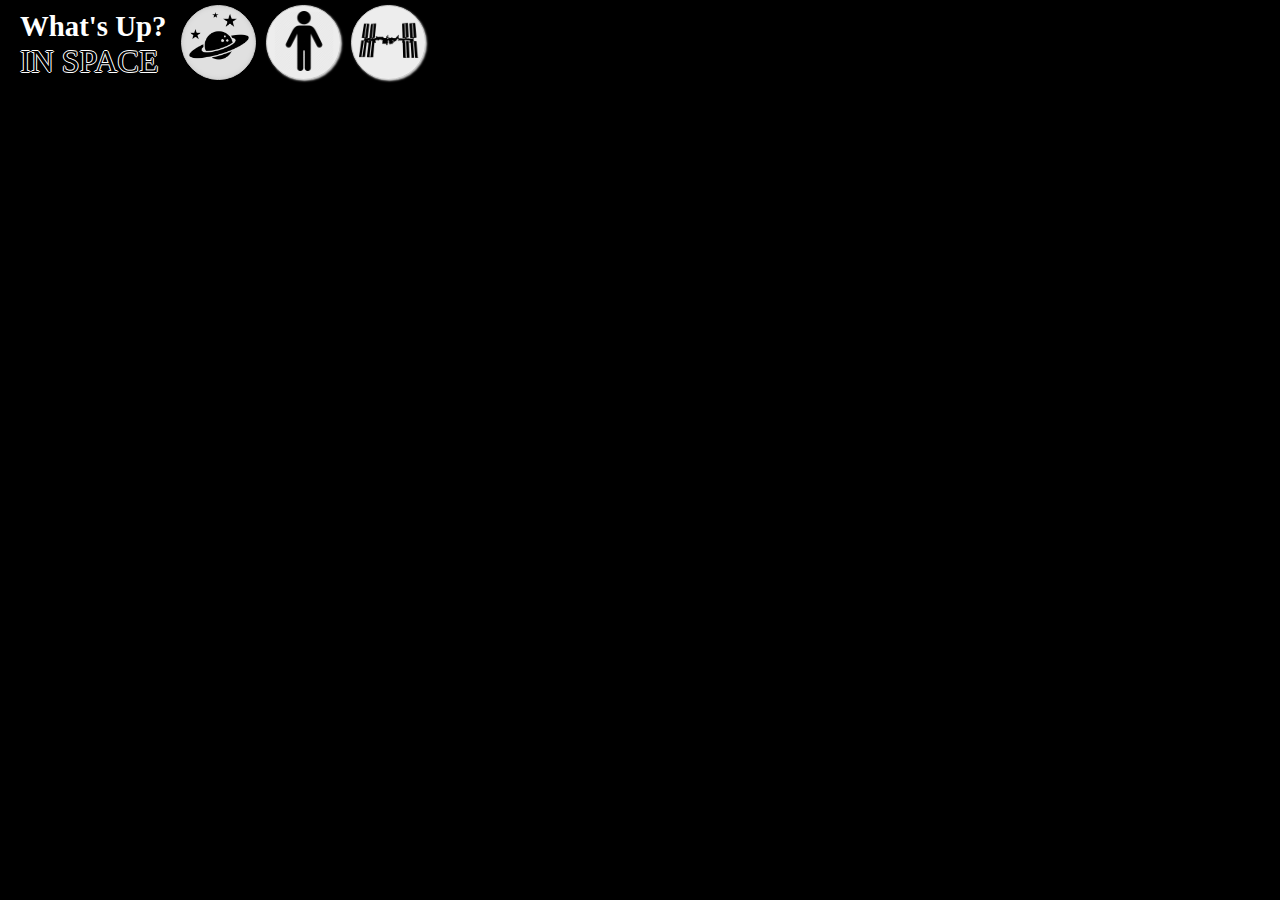
<file: project/index.html>
<!DOCTYPE html>
<html lang="en-us">

<head>
    <title>CIT 261 | Final Project</title>
    <meta charset="utf-8">

    <link rel="stylesheet" href="style.css" />
    <meta name="pinterest" content="nopin" />

    <script>
        document.addEventListener("DOMContentLoaded", function() {
            function insertImg(imgUrl) {
                var src = document.getElementById("image-of-the-day");
                var img = document.createElement("img");
                img.src = imgUrl;
                src.appendChild(img);
            }


            var myJSON1 = new XMLHttpRequest();
            var address1 = "https://api.nasa.gov/planetary/apod?api_key=QbBQagRXZ6lfosDU5fiS5itVP7JzHENQ0EvnxC6y";

            myJSON1.onreadystatechange = function() {
                if (this.readyState === 4 && this.status === 200) {
                    var data1 = JSON.parse(this.responseText);
                    var imageUrl = data1.url;
                    insertImg(imageUrl);

                }
            }
            myJSON1.open("GET", address1, true);
            myJSON1.send();



            //       var myJSON = new XMLHttpRequest();
            //      var address = "http://api.open-notify.org/astros.json";

            //    myJSON.onreadystatechange = function() {
            //         if (this.readyState === 4 && this.status === 200) {
            //              var data = JSON.parse(this.responseText);
            //             var numPeople = data.number;
            //             var text = "";
            //             document.getElementById("output").innerHTML = numPeople;
            //              for (var i = 0; i < numPeople; i++) {
            //                 text = text + data.people[i].name + "<br>";
            //            }
            //             document.getElementById("output2").innerHTML = text;

            //        }
            //    }
            //   myJSON.open("GET", address, true);
            //   myJSON.send();
        }, false);

    </script>
</head>

<body>
    <div id="wrapper">
        <header>
            <div class="logo">
                <h1>What's Up?</h1><span class="sub-logo">IN SPACE</span></div>
            <button class="daily-image active">
                <img src="images/planet-with-stars.png" alt="image of the day">
            </button>
            <button class="people">
                <img src="images/man.png" alt="people in space">
            </button>
            <button class="space-station">
                <img src="images/iss.png" alt="international space station">
            </button>
        </header>

        <main>
            <!--    <h2>How many astronauts are in space right now?</h2>
            <p>Answer: </p>
            <div id="output"></div>
            <h2>Who are they?</h2>
            <div id="output2"></div><br>  -->
            <div id="image-of-the-day">
            </div><br>
        </main>

        <footer>
        </footer>
    </div>
    <!-- end of wrapper-->
</body>

</html>
</file>
<file: project/style.css>
/****** General Styles *********/

*,
*:before,
*:after {
  box-sizing: border-box;
  margin: 0;
  padding: 0;
}


html, body {
    height: 100%;
    margin: 0;
    padding: 0;
    background: black;
}


header {
    display: flex;
    flex-direction: row;
    flex-wrap: wrap;
    justify-content: flex-start;
}

.logo {
    margin: 10px 10px 10px 20px;
}

.logo h1 {
    color: white;
    font-size: 1.8em;
}

.sub-logo {
    color: black;
    text-shadow: -1px 0 #fff,0 1px #fff,1px 0 #fff,0 -1px #fff;
    font-size: 2em;
}


button {
    margin: 5px;
    width: 75px;
    height: 75px;
     background: #ededed;
  border: 1px solid #ccc;
  -webkit-box-shadow: 1px 1px 2px #ccc;
     -moz-box-shadow: 1px 1px 2px #ccc;
          box-shadow: 1px 1px 2px #ccc;
  padding: 10px 30px;
  border-radius: 50%;
  cursor: pointer;
  
}

button.active {
    background: #e0e0e0;
  outline: none;
  -webkit-box-shadow: inset 0px 0px 4px #ccc;
     -moz-box-shadow: inset 0px 0px 4px #ccc;
          box-shadow: inset 0px 0px 4px #ccc;
    
}

button img {
    width: 60px;
    display: block;
    margin-left: -23px;
    margin-top: -5px;
    
}

#image-of-the-day {
  display: flex;
  justify-content: center;
    max-width: 100%;
    height: auto;
}

/* examples of the different prefixes
-webkit-transition: all 1s ease;
-moz-transition: all 1s ease;
-ms-transition: all 1s ease;
-o-transition: all 1s ease;
transition: all 1s ease;
*/

/* centering block elements
margin: 0 auto;
***centering inline elements
text-align: center;
*/
</file>
